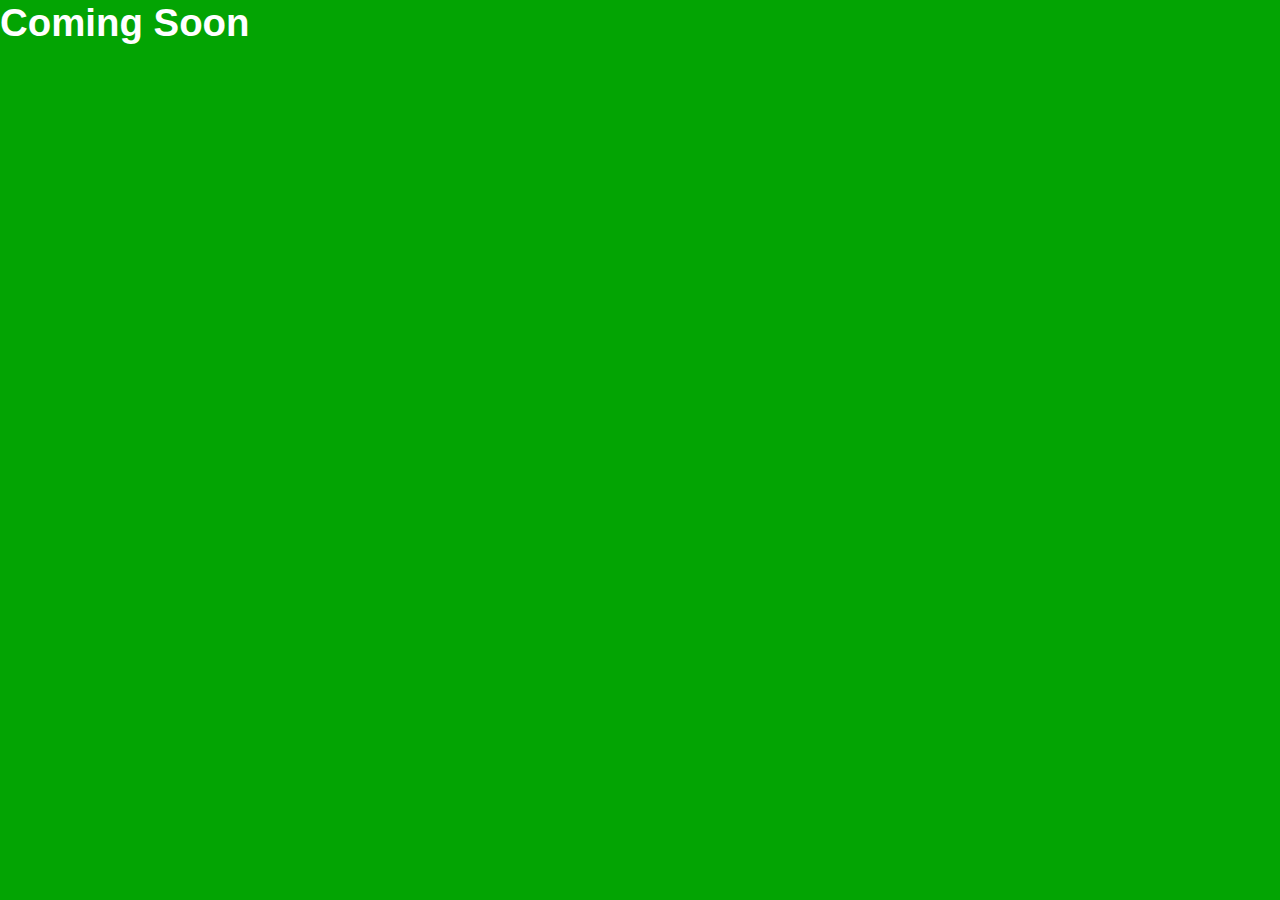
<file: abs.html>
<!DOCTYPE html>
<html lang="en">
<head>
    <meta charset="UTF-8">
    <meta name="viewport" content="width=device-width, initial-scale=1.0">
    <title>Document</title>
    <link rel="stylesheet" href="about.css">
</head>
<body>
    <h1>Coming Soon</h1>
</body>
</html>
</file>
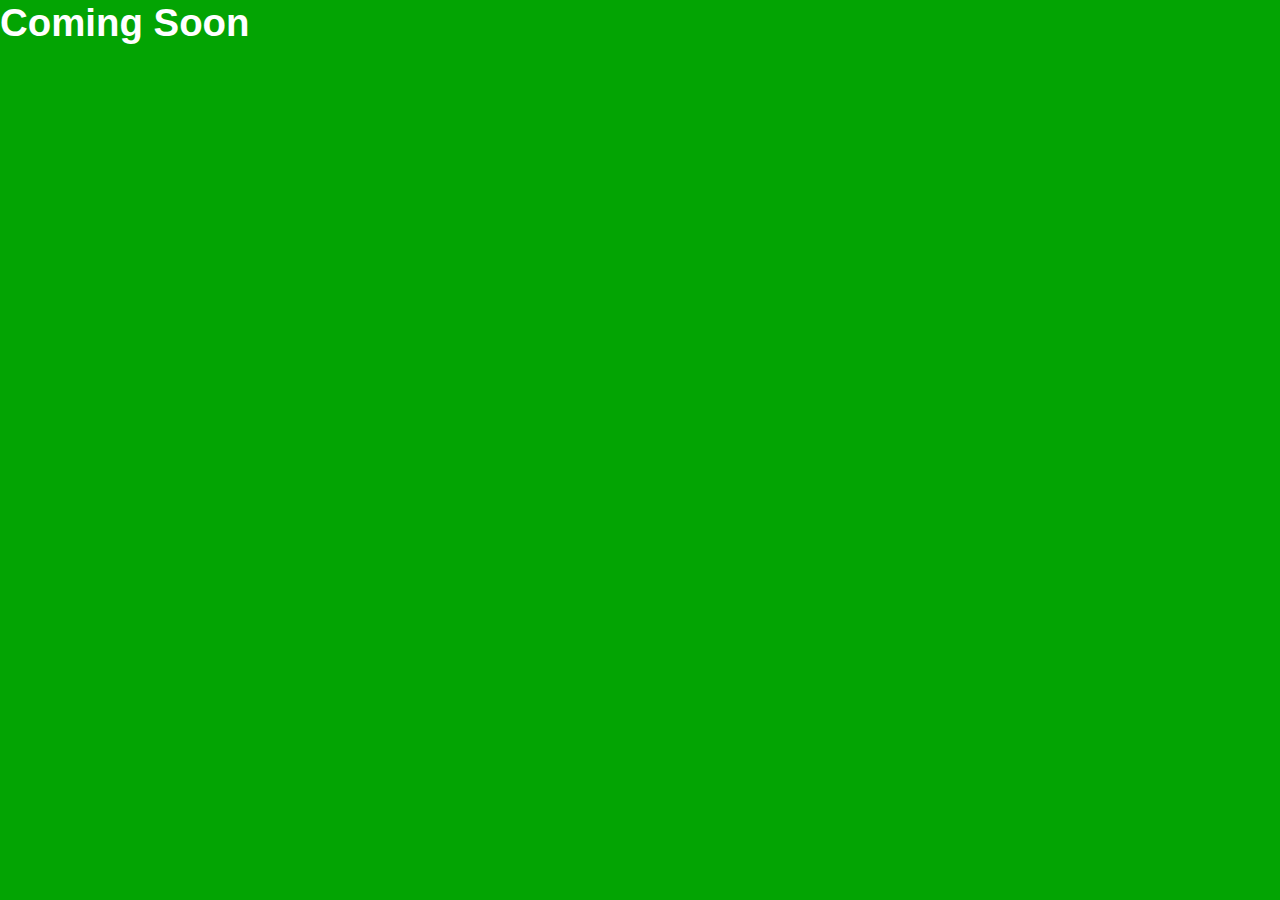
<file: arms.html>
<!DOCTYPE html>
<html lang="en">
<head>
    <meta charset="UTF-8">
    <meta name="viewport" content="width=device-width, initial-scale=1.0">
    <title>Document</title>
    <link rel="stylesheet" href="about.css">

</head>
<body>
    <h1>Coming Soon</h1>
</body>
</html>
</file>
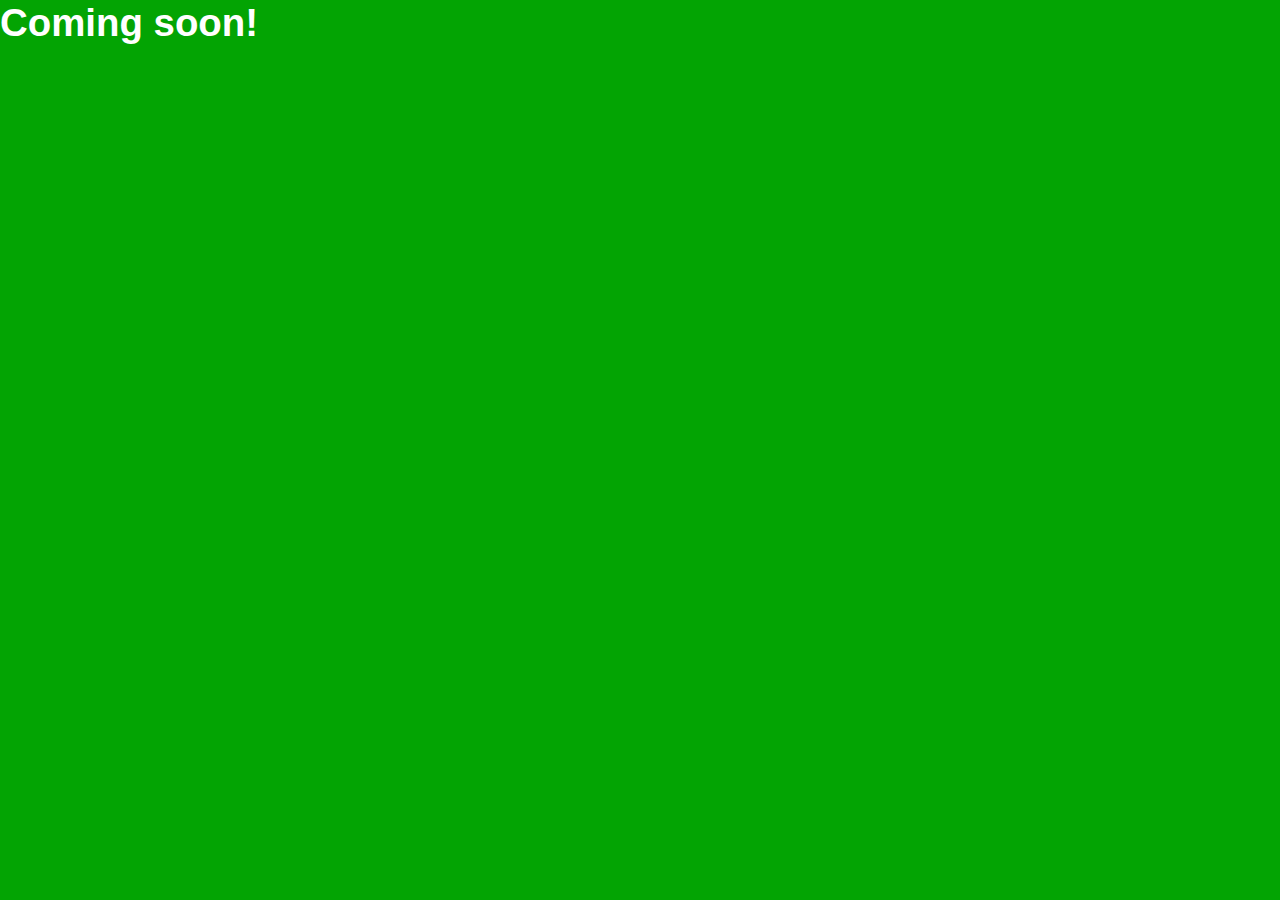
<file: chest.html>
<!DOCTYPE html>
<html lang="en">
<head>
    <meta charset="UTF-8">
    <meta name="viewport" content="width=device-width, initial-scale=1.0">
    <title>Document</title>
    <link rel="stylesheet" href="about.css">
</head>
<body>
    <h1>Coming soon!</h1>
</body>
</html>
</file>
<file: about.css>
* {
    margin: 0;
    padding: 0;
    border: 0;
    outline: 0;
    text-decoration: none;
    list-style: none;
    box-sizing: border-box;
}

:root {
    --color-primary: #6c63ff;
    --color-success: #1edf10;
    --color-warning: #f7c94b;
    --color-blue: blue;
    --color-danger: #bb1803;
    --color-danger-variant: rgba(247, 88, 66, 0.4);
    --color-white: #fff;
    --color-light: rgba(255,255,255,0,7);
    --color-black: #000;
    --color-bg: rgb(3, 164, 3);
    --color-bg1: #2e3267;
    --color-bg2: green;

    --container-width-lg: 80%;
    --container-width-md: 90%;
    --container-width-sm: 94%;

    --transition: all 400ms ease;
}

body {
    font-family: "Montserrat", sans-serif;
    line-height: 1.7;
    color: var(--color-white);
    background: var(--color-bg);
}

.container {
    width: var(--container-width-lg);
    margin: 0 auto;
}

section {
    padding: 6rem 0;
}

section h2 {
    text-align: center;
    margin-bottom: 4rem;
}

h1,h2,h3,h4,h5 {
    line-height: 1.2;
}

h1 {
    font-size: 2.4rem;
}

h2 {
    font-size: 2rem;
}

h3 {
    font-size: 1.6rem;
}

h4 {
    font-size: 1.3rem;
}

a {
    color: var(--color-white)
}

img {
    width: 100%;
    display: block;
    object-fit: cover;
}

.btn {
    display: inline-block;
    background: var(--color-white);
    color: var(--color-black);
    padding: 1rem 2rem;
    border: 1px solid transparent;
    font-weight: 500;
    transition: var(--transition);
}

.btn:hover {
    background: transparent;
    color: var(--color-white);
    border-color: var(--color-white);
}

.btn-primary {
    background: rgb(0,255,251);
    color: var(--color-black);
}

/* Navbar */
nav {
    background: var(--color-black);
    width: 100vw;
    height: 5rem;
    position: fixed;
    top: 0;
    z-index: 11;

    /*experimentative*/
    text-decoration: none;
    color: #fff;
    font-weight: bold;
    font-size: 16px;
}

.nav__container {
    height: 100%;
    display: flex;
    justify-content: space-between;
    align-items: center;
}

nav button {
    display: none;
}

.nav__menu {
    display: flex;
    align-items: center;
    gap: 4rem;
}

.nav__menu a {
    font-size: 0.9rem;
    transition: var(--transition);
}

.nav__menu a:hover {
    color: var(--color-bg2);
}

/* header */
header {
    position: relative;
    top: 8rem;
    overflow: hidden;
    /* height: 120vh; */
    margin-bottom: 5rem;
}

.header__container {
    display: grid;
    /* grid-template-columns: 1fr 1fr; important */
    align-items: center;
    gap: 5rem;
    height: 100%;
}

.header__left p {
    margin: 1rem 0 2.4rem;
}

.header__left .h1 {
    color: aqua;
}

.leftright__container {
    /* display: grid; */
    grid-template-columns: 1fr 1fr;
    align-items: center;
    gap: 5rem;
    height: 100%;
}

article {
    display: flex;
    flex-direction: row;
}

/* .btn-primary {
    margin-right: 10px;
} */ 


img:hover {
    transform: scale(1.1);
    opacity: 0.7;
    transition: transform 0.3s;
    box-shadow: 5px 5px 10px;
}
</file>
